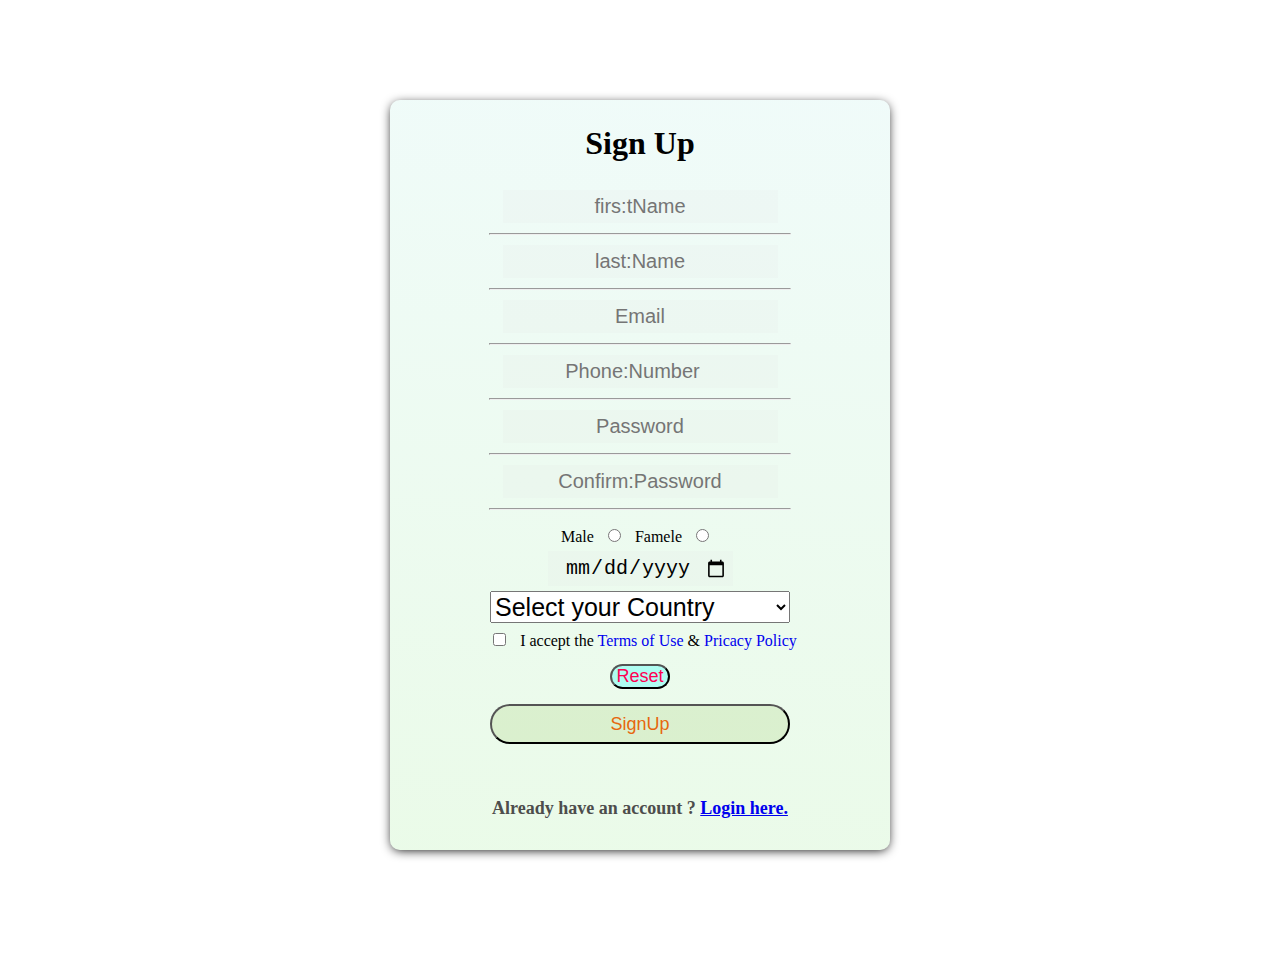
<file: new.html>
<!DOCTYPE html>
<html lang="en">
<head>
    <meta charset="UTF-8">
    <meta http-equiv="X-UA-Compatible" content="IE=edge">
    <meta name="viewport" content="width=device-width, initial-scale=1.0">
    <title>Document</title>
    <link rel="stylesheet" href="new.css" type="text/css">
</head>
<body>
    <div class="Register">
        <form action="">
            <h1>Sign Up</h1>
            <br/>

            <input type="text" placeholder="firs:tName" required/><hr>
            <input type="text" placeholder="last:Name" required/><hr>
            <input type="email" placeholder="Email" required/><hr>
            <input type="number" placeholder="Phone:Number" required/><hr>
            <input type="password" placeholder="Password" required/><hr>
            <input type="password" placeholder="Confirm:Password" required/><hr><br/>
            <div class="new">
            <span>Male</span>
            <input type="radio" name="gender" required/>
            <span>Famele</span>
            <input type="radio" name="gender" required/><br/>
            <input type="date" required><br/>
            <Select>
                <option selected value="Select your Country">Select your Country</option>
                <option value="Bangladesh">Bangladesh</option>
                <option value="India">India</option>
                <option value="USA">USA</option>
                <option value="Pakistan">Pakistan</option>
            </Select><br/>
            <input type="checkbox" required>
            <span class="type">I accept the <a href="#">Terms of Use</a> & <a href="#">Pricacy Policy</a></span><br/>
            <button class="reset" type="reset">Reset</button><br/>
            <br/></div>
            <button type="submit">SignUp</button><br/><br/><br/><br/>
            <b>Already have an account ? <a href="login.html">Login here.</a></b>
        </form>
    </div>
    <br/><br/><br/><br/><br/><br/>
</body>
</html>
</file>
<file: new.css>
*{
    margin: 0;
    padding: 0;
}

.Register {
    width: 500px;
    height: 750px;
    background: linear-gradient(
365deg
, rgba(192, 242, 186, 0.33), rgba(203, 242, 236, 0.29));
    border-radius: 10px;
    margin: 100px auto auto;
    text-align: center;
    box-shadow: black 0px 2px 11px -2px;
}
form{
    padding: 25px;
}

input {
    margin: 10px;
    padding: 5px;
    font-size: 20px;
    background: rgba(221, 221, 221, 0.13);
    border: none;
    outline: none;
    text-align: center;
}
button{
    width: 300px;
    height: 40px;
    border-radius: 30px;
    background: #b7db9352;
    color: #e6670d;
    font-size: 18px;
    outline: none;
    margin-top: -11px;
}
button:hover{
    background: rgba(220, 20, 60, 0.877);
    color: cyan;
    border-color: rgb(212, 142, 212);
    transition: all 0.5s ease;
    cursor: pointer;
}
input[type="checkbox"] {
    margin: 10px;
}
span.type a {
    text-decoration: none;
}
.reset {
    width: 60px;
    height: 25px;
    margin: 8px;
    background: #00ffff42;
    border-radius: 15px;
    color: #ff0052;
}
hr{
    width: 300px;
    margin: auto;
}
input[type="radio"] {
    margin: 0px 10px;
}
input[type="date"] {
    margin: 5px;
}
select {
    width: 300px;
    font-size: 25px;
}
b {
    font-size: 18px;
    color: #4d4d4c;
}
</file>
